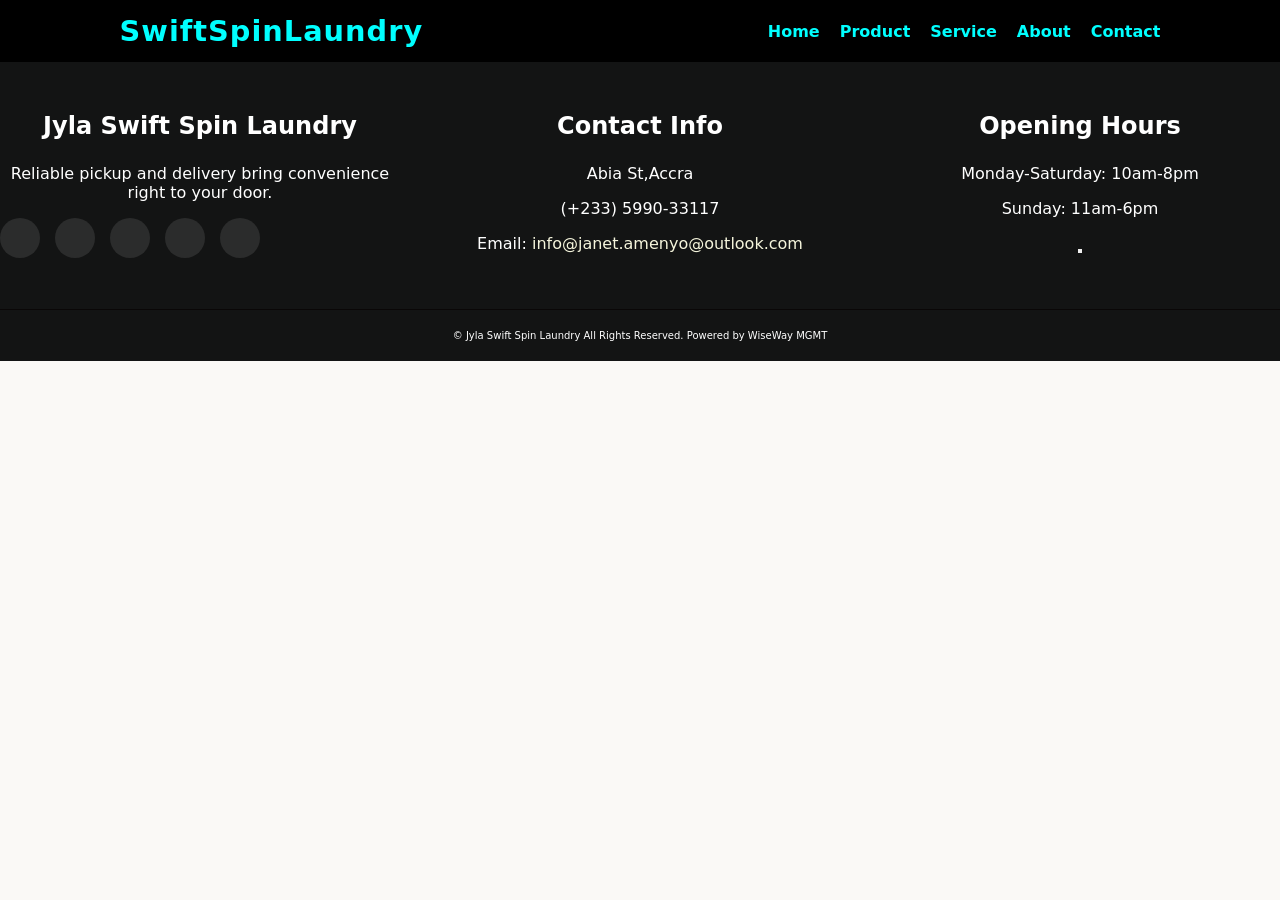
<file: about.html>
<!DOCTYPE html>
<html lang="en">
<head>
    <meta charset="UTF-8">
    <meta name="viewport" content="width=device-width, initial-scale=1.0">
    <title>JylaSwiftSpinLaundry -Affordable laundry care in Ghana</title>

<!-- Description -->
<meta name="description" content="At Jylaswiftspin Laundry, we believe clean clothes bring confidence and comfort.">

<!-- keywords -->
<meta name="keywords" content="Laundry services,Dry cleaning,Wash and fold,Affordable laundry,Express laundry,Professional laundry care,Fabric care,Laundry pickup,Laundry delivery,Eco-friendly laundry,Student laundry service,Family laundry solutions,Fast turnaround,Reliable laundry,Local laundry business">

<!-- open Graph / Facebook Meta tags -->
<meta property="og:type" content="website" >
<meta property="og:url" content="https//jylaa.github.io/jylaswiftspinlaundry/index.html" >
<meta property="og:title" content="Fast & Reliable Laundry in Accra" >
<meta property="og:description" content="We make laundry effortless with quick turnaround, expert fabric care, and affordable service." >
<meta property="og:image" content="https//jylaa.github.io/jylaswiftspinlaundry/product-image/DryCleaningService.jpg">

<!-- Tweeter Meta tags -->
<meta name="twitter:card" content="summary_large_image">
<meta name="twitter:url" content="https//jylaa.github.io/jylaswiftspinlaundry/" >
<meta name="twitter:title" content="Fast & Reliable Laundry in Accra">
<meta name="twitter:description" content="we believe clean clothes bring confidence and comfort.">
<meta name="twitter:image" content="https//jylaa.github.io/jylaswiftspinlaundry/product-image/IronAndFold.jpg">

<!-- Structured Data -->
<script type="application/ld+json">
{
  "@context": "https://schema.org",
  "@type": "Organization",
  "name": "SwiftSpinLaundry",
  "url": "https//jylaa.github.io/jylaswiftspinlaundry/",
  "logo": "https//jylaa.github.io/jylaswiftspinlaundry/image/LaundryService.jpg",
  "description": "we deliver spotless clothes with pickup and delivery for your convenience.",
  "address": {
    "@type": "PostalAddress",
    "addressLocality": "Accra",
    "addressRegion": "Greater Accra",
    "postalCode": "233",
    "addressCountry": "GH"
  },
  "mainEntity": {
    "@type": "Wash And Fold Service",
    "headline": "Reliable wash-and-fold",
    "datePublished": "2026-05-20"
  }
  }
</script>


 <!-- Canonical URL -->
<link rel="canonical" href="https//jylaa.github.io/jylaswiftspinlaundry/">


<link rel="stylesheet" href="style.css">
</head>

<body>

     <!-- Header -->
  <header>

       <div class="Brand">
         <h1>SwiftSpinLaundry</h1>
       </div>
        
       <!--.Humburger.-->
      <div class="burger" onclick="togglemenu()">
        <i class="fas.fa-bar"></i>
      </div>  
      
    <div class="nav-main">
         <nav>
            <ul>
            <a href="index.html"><li>Home</li></a>
            <a href="product.html"><li>Product</li></a>
            <a href="#service.html"><li>Service</li></a>
            <a href="about.html"><li>About</li></a>
            <a href="contact.html"><li>Contact</li></a>
            </ul>
      
         </nav>
         </div>
    
</header>
    
<!-- Footer -->
  <footer>
    <div class="container">
      <div class="footer-content">
        <div class="footer-section">
            <h3>Jyla Swift Spin Laundry</h3>
            <p>Reliable pickup and delivery bring convenience right to your door.</p>
            <div class="social-icons">
              <a href="https://www.facebook.com/1325151577337430"><i class="fa-brands fa-facebook-f"></i></a>
              <a href="https://www.instagram.com/jylasslaundry"><i class="fab fa-instagram"></i></a>
              <a href=""><i class="fab fa-twitter"></i></a>
              <a href=""><i class="fa-brands fa-linkedin"></i></a>
              <a href=""><i class="fab fa-whatsapp"></i></a>
        
      </div>
     </div>

                <div class="footer-section">
                <div class="location-content">
                <div class="address">
                    <h3>Contact Info</h3>
                    <p><i class="fas fa-map-marker-alt"></i> Abia St,Accra</p>
                    <p><i class="fas fa-phone"></i> (+233) 5990-33117</p>
                    <p><i class="fas fa-envelope"></i> Email: <a style="color: beige;" href="mailto:janet.amenyo@outlook.com">info@janet.amenyo@outlook.com</a></p>
                  </div>
                    </div>
                </div>

               <div class="footer-section">
           <div class="hours">
          <h3>Opening Hours</h3>
            <p>Monday-Saturday: 10am-8pm</p>
            <p>Sunday: 11am-6pm</p>
         </div>
           <button class="btn" style="margin-top: 15px;" onclick="toggleTheme()">
          </div>
        </div>

       <hr class="footer-line" >
            <div class="year">
                <p class="copy">&copy; <span id="year"></span>  Jyla Swift Spin Laundry All Rights Reserved. Powered by WiseWay MGMT <a style="color: beige;" href="mailto:janet.amenyo@outlook.com"></a></p>
            </div>
    </footer>

       <script src="burgerIcon.js"></script>
       <script src="subscriber.js"></script>


  
    
</body>
</html>
</file>
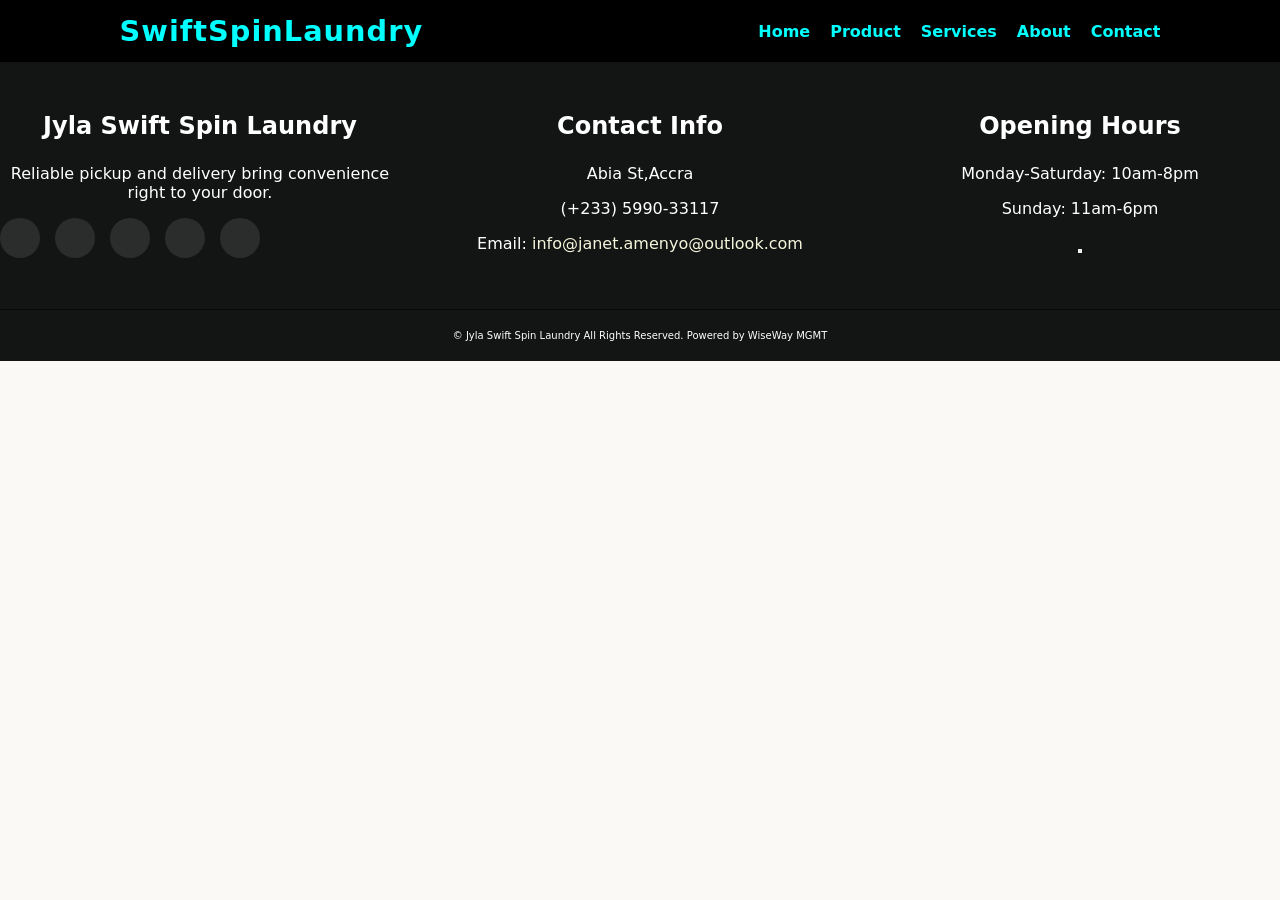
<file: contact.html>
<!DOCTYPE html>
<html lang="en">
<head>
    <meta charset="UTF-8">
    <meta name="viewport" content="width=device-width, initial-scale=1.0">
    <title>JylaSwiftSpinLaundry -Affordable laundry care in Ghana</title>

<!-- Description -->
<meta name="description" content="At Jylaswiftspin Laundry, we believe clean clothes bring confidence and comfort.">

<!-- keywords -->
<meta name="keywords" content="Laundry services,Dry cleaning,Wash and fold,Affordable laundry,Express laundry,Professional laundry care,Fabric care,Laundry pickup,Laundry delivery,Eco-friendly laundry,Student laundry service,Family laundry solutions,Fast turnaround,Reliable laundry,Local laundry business">

<!-- open Graph / Facebook Meta tags -->
<meta property="og:type" content="website" >
<meta property="og:url" content="https//jylaa.github.io/jylaswiftspinlaundry/index.html" >
<meta property="og:title" content="Fast & Reliable Laundry in Accra" >
<meta property="og:description" content="We make laundry effortless with quick turnaround, expert fabric care, and affordable service." >
<meta property="og:image" content="https//jylaa.github.io/jylaswiftspinlaundry/product-image/DryCleaningService.jpg">

<!-- Tweeter Meta tags -->
<meta name="twitter:card" content="summary_large_image">
<meta name="twitter:url" content="https//jylaa.github.io/jylaswiftspinlaundry/" >
<meta name="twitter:title" content="Fast & Reliable Laundry in Accra">
<meta name="twitter:description" content="we believe clean clothes bring confidence and comfort.">
<meta name="twitter:image" content="https//jylaa.github.io/jylaswiftspinlaundry/product-image/IronAndFold.jpg">

<!-- Structured Data -->
<script type="application/ld+json">
{
  "@context": "https://schema.org",
  "@type": "Organization",
  "name": "SwiftSpinLaundry",
  "url": "https//jylaa.github.io/jylaswiftspinlaundry/",
  "logo": "https//jylaa.github.io/jylaswiftspinlaundry/image/LaundryService.jpg",
  "description": "we deliver spotless clothes with pickup and delivery for your convenience.",
  "address": {
    "@type": "PostalAddress",
    "addressLocality": "Accra",
    "addressRegion": "Greater Accra",
    "postalCode": "233",
    "addressCountry": "GH"
  },
  "mainEntity": {
    "@type": "Wash And Fold Service",
    "headline": "Reliable wash-and-fold",
    "datePublished": "2026-05-20"
  }
  }
</script>


 <!-- Canonical URL -->
<link rel="canonical" href="https//jylaa.github.io/jylaswiftspinlaundry/">


<link rel="stylesheet" href="style.css">
</head>
<body>

     <!-- Header -->
 <header>

       <div class="Brand">
         <h1>SwiftSpinLaundry</h1>
       </div>

       <!--.Humburger.-->
      <div class="burger" onclick="togglemenu()">
        <i class="fas.fa-bar"></i>
      </div>  
        
    <div class="nav-main">
         <nav>
            <ul>
            <a href="index.html"><li>Home</li></a>
            <a href="product.html"><li>Product</li></a>
            <a href="#service.html"><li>Services</li></a>
            <a href="about.html"><li>About</li></a>
            <a href="contact.html"><li>Contact</li></a>
            </ul>
      
         </nav>
         </div>
    
</header>

<!-- Footer -->
  <footer>
    <div class="container">
      <div class="footer-content">
        <div class="footer-section">
            <h3>Jyla Swift Spin Laundry</h3>
            <p>Reliable pickup and delivery bring convenience right to your door.</p>
            <div class="social-icons">
              <a href="https://www.facebook.com/1325151577337430"><i class="fa-brands fa-facebook-f"></i></a>
              <a href="https://www.instagram.com/jylasslaundry"><i class="fab fa-instagram"></i></a>
              <a href=""><i class="fab fa-twitter"></i></a>
              <a href=""><i class="fa-brands fa-linkedin"></i></a>
              <a href=""><i class="fab fa-whatsapp"></i></a>
        
      </div>
     </div>

                <div class="footer-section">
                <div class="location-content">
                <div class="address">
                    <h3>Contact Info</h3>
                    <p><i class="fas fa-map-marker-alt"></i> Abia St,Accra</p>
                    <p><i class="fas fa-phone"></i> (+233) 5990-33117</p>
                    <p><i class="fas fa-envelope"></i> Email: <a style="color: beige;" href="mailto:janet.amenyo@outlook.com">info@janet.amenyo@outlook.com</a></p>
                  </div>
                    </div>
                </div>

               <div class="footer-section">
           <div class="hours">
          <h3>Opening Hours</h3>
            <p>Monday-Saturday: 10am-8pm</p>
            <p>Sunday: 11am-6pm</p>
         </div>
           <button class="btn" style="margin-top: 15px;" onclick="toggleTheme()">
          </div>
        </div>

       <hr class="footer-line" >
            <div class="year">
                <p class="copy">&copy; <span id="year"></span>  Jyla Swift Spin Laundry All Rights Reserved. Powered by WiseWay MGMT <a style="color: beige;" href="mailto:janet.amenyo@outlook.com"></a></p>
            </div>
        </div>
    </footer>

       <script src="burgerIcon.js"></script>
       <script src="subscriber.js"></script>



    
    
</body>
</html>
</file>
<file: style.css>
* {
   margin: 0;
   padding: 0;
   box-sizing: border-box;
   font-family: system-ui, -apple-system, 'Segoe UI', Roboto, Helvetica, Arial, sans-serif;
}

body {
    background-color: #faf9f6;
}

/* header style */
header {
  background-color: #000000;
  color: white;
  padding: 1rem 2rem;
  display: flex;
  flex-wrap: wrap;
  justify-content: space-between;
  align-items: center;
  gap: 1rem;
}

header .Brand {
  color: aqua;
}

.Brand h1 {
  font-size: 1.8rem;
  letter-spacing: 1px;
}

header .nav-main nav ul {
  list-style:none;
  display: flex;
  margin-right:30px;
}

header .nav-main nav ul a {
  color: aqua;
}

header h1 {
  margin: 0;
  font-size: 28px;
  margin-left:30px;
}

nav a {
  margin-left: 20px;
  text-decoration: none;
  font-size: 16px;
  font-weight: bold;
}

a :hover {
  color: white;
}

/* Hero */
.hero {
  background: linear-gradient(rgba(3, 3, 3, 0.3),rgba(5, 5, 10, 0.5)),url(image/LaundryService.jpg);
  height: 70vh;
  display: flex;
  align-items: center;
  justify-content: center;
  text-align: center;
  color: rgb(243, 238, 238);
  padding: 20px;
}

.hero h1 {
  font-size: 30px;
  max-width: 800px;
}

.hero p {
  font-style: 40px;
  margin: 20px auto;
  max-width: 600px;
}

.cta-btn {
  background: cadetblue;
  color: black;
  padding: 15px 30px;
  border: none;
  border-radius: 8px;
  font-size: 18px;
  cursor: pointer;
  font-weight: bold;
  text-decoration: none;
}


/* Services */
.Service {
    padding: 50px 20px;
    text-align: center;
}

.Service h2 {
    font-size: 30px;
    margin-bottom: 10px;
}

.Service > p {
    margin-bottom: 35px;
    color: #555;
}

.service-container {
    display: flex;
    justify-content: center;
    gap: 25px;
    flex-wrap: wrap;
    max-width: 1100px;
    margin: 0 auto;
}

.service-box {
    background-color: white;
    padding: 30px 20px;
    border-radius: 10px;
    width: 300px;
    min-height: 250px;
    box-shadow: 0 4px 12px rgba(0, 0, 0, 0.1);
}

.service-icon {
    font-size: 45px;
    margin-bottom: 15px;
}

.service-box h3 {
    font-size: 21px;
    margin-bottom: 15px;
}

.service-box p {
    color: #333;
    line-height: 1.6;
}

/* Footer */
footer {
    background-color: #131414ff;
    color: white;
    padding: 50px 0 20px;
    text-align: center;
}

.footer-content {
    display: flex;
    text-align: center;
    flex-wrap: wrap;
    justify-content: space-between; 
    gap: 40px;
    margin-bottom: 40px;
}

.footer-section {
    flex: 1;
    min-width: 250px;
}

.footer-section h3 {
    font-size: 1.5rem;
    margin-bottom: 1.5rem;
    color: var (--primary);
}

.footer-section p, .footer-section li {
    margin-bottom: 1rem;
}

.footer-section a {
    color: #add;
    text-decoration: none;
    transition: color 0.3s;
}

.footer-section a:hover {
    color: var (--primary);
}

.footer-section ul {
    list-style: none;
}

.social-icons {
    display: flex;
    gap: 15px;
    margin-top: 1.5 rem;
}

.social-icons a {
    display: inline-flex; 
    align-items: center;
    justify-content: center;
    width: 40px;
    height: 40px;
    background: rgba(255, 255, 255, 0.1);
    border-radius: 50%;
    transition: all 0.3s;
}

.social-icons a :hover {
    background-color: black;
    color: #add;
    transform: translateY(-3px);
}

.copyright {
    padding-top: 40px;
    border-top: 1px solid rgba(255, 255, 255, 0.1);
    text-align: center;
    font-size: 0.9rem;
    color: #aaa;
}

.footer-line {
    border: none;
    border-top: 1px solid #0a0707; 
    margin: 20px 0;
}

.copy {
    font-size: x-small;
}

/* mobile */
header {
  display:flex;
  justify-content: space-between;
  align-items: center;
  padding: 14px 7%;
  position: relative;
}

.burger {
  display:none !important;
}

/* Mobile */
@media(max-width:768px) {
  .burger {
    display:block !important;
    z-index: 1001;
  }

  .nav-main {
    position: relative;
    top:100%;
    left:0;
    width:100%;
    background: #111110;
    display:none !important;
    box-shadow:0 10px 20px rgb(8, 7, 7);
  }

  .nav-main.active {
    display:block !important;
  }

  .nav-main ul {
    flex-direction:column;
    gap:0;
  }

  .nav-main li {
    padding:16px;
    border-bottom: 1px solid rgb(245, 238, 224);
    text-align: center;
  }
}
</file>
